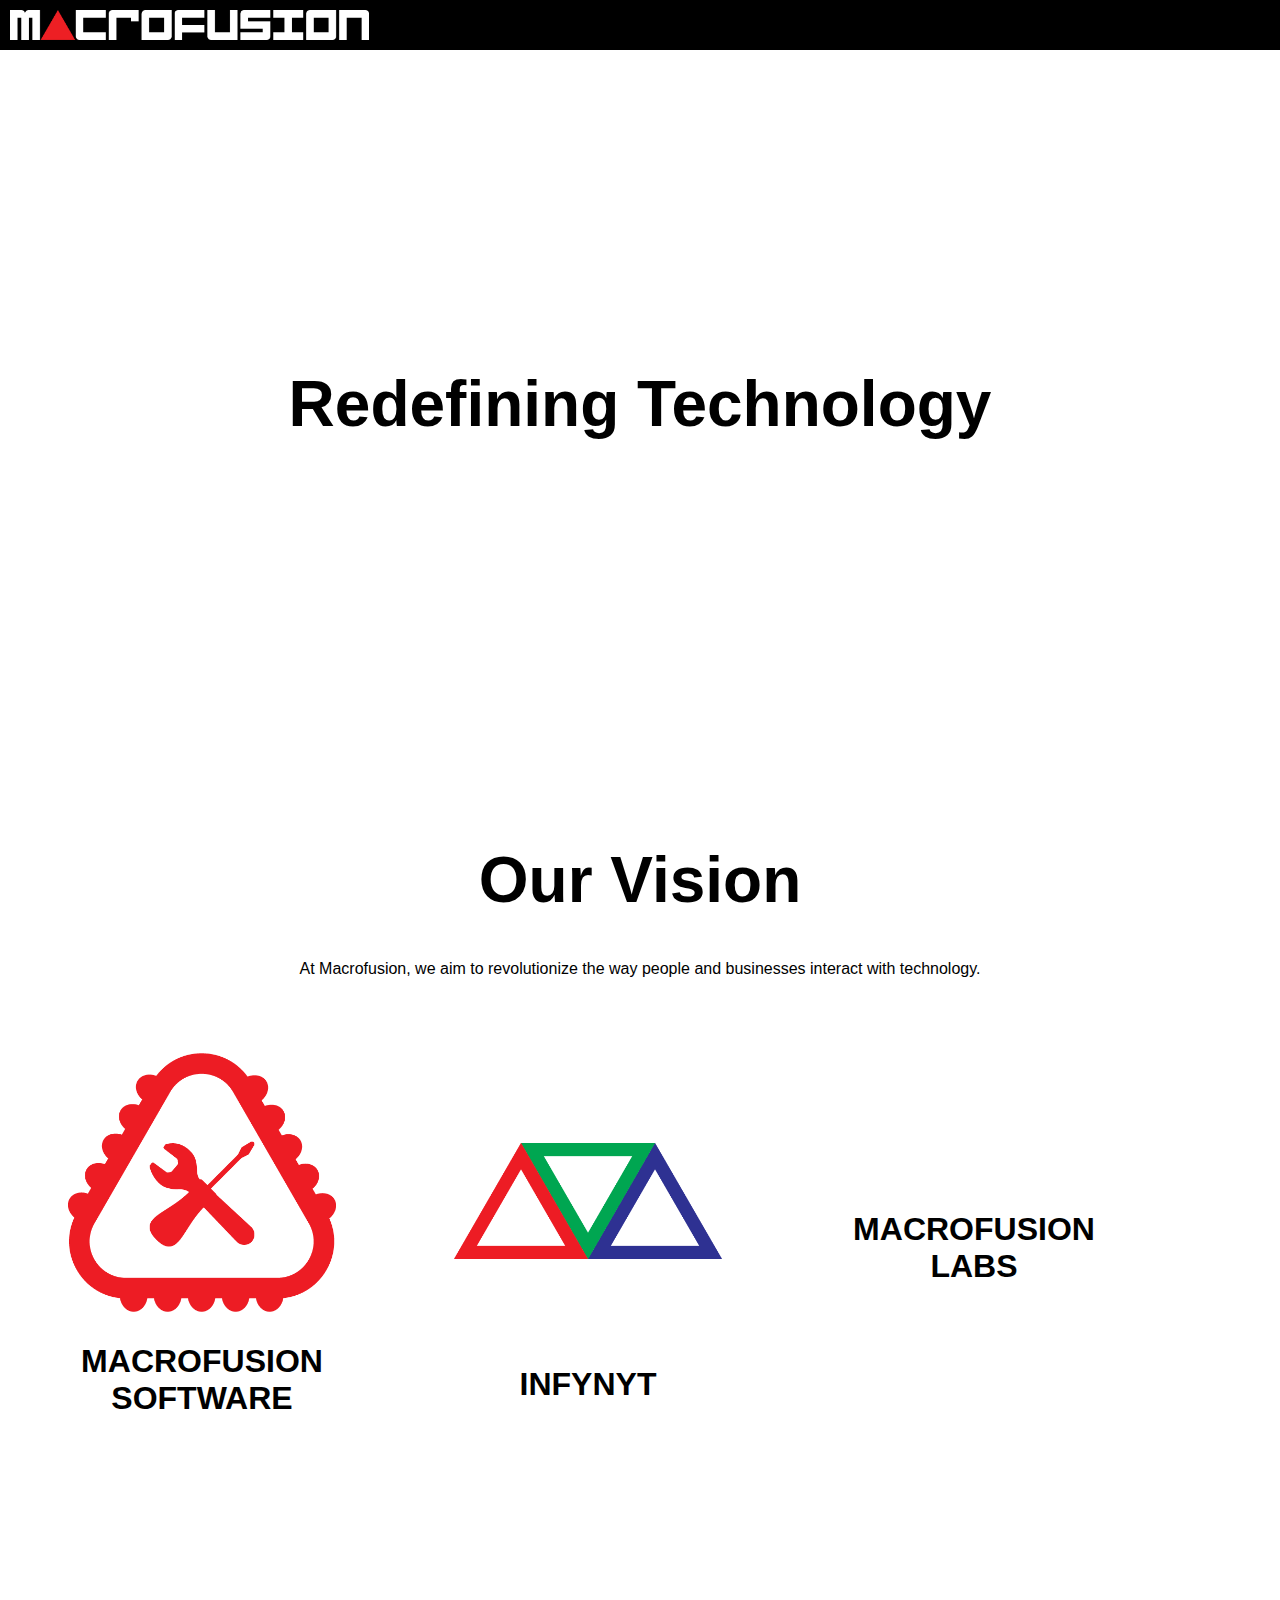
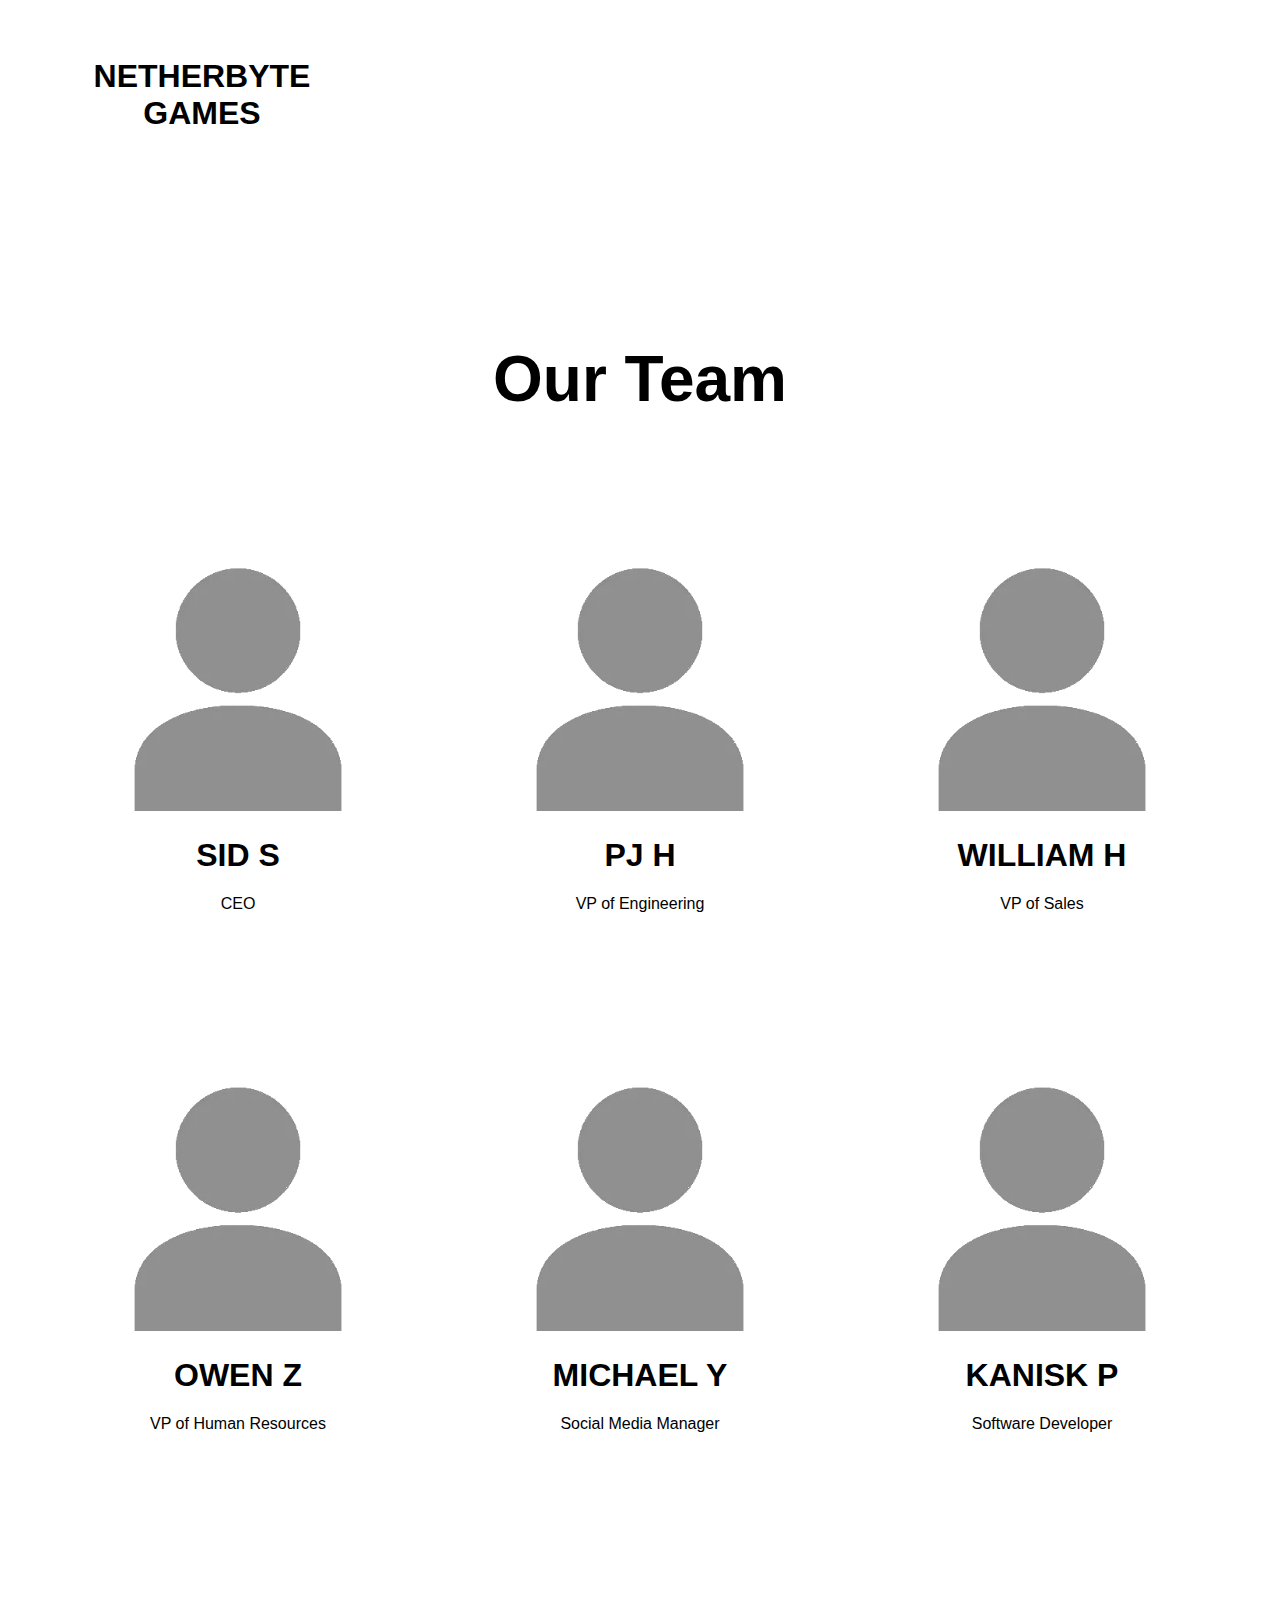
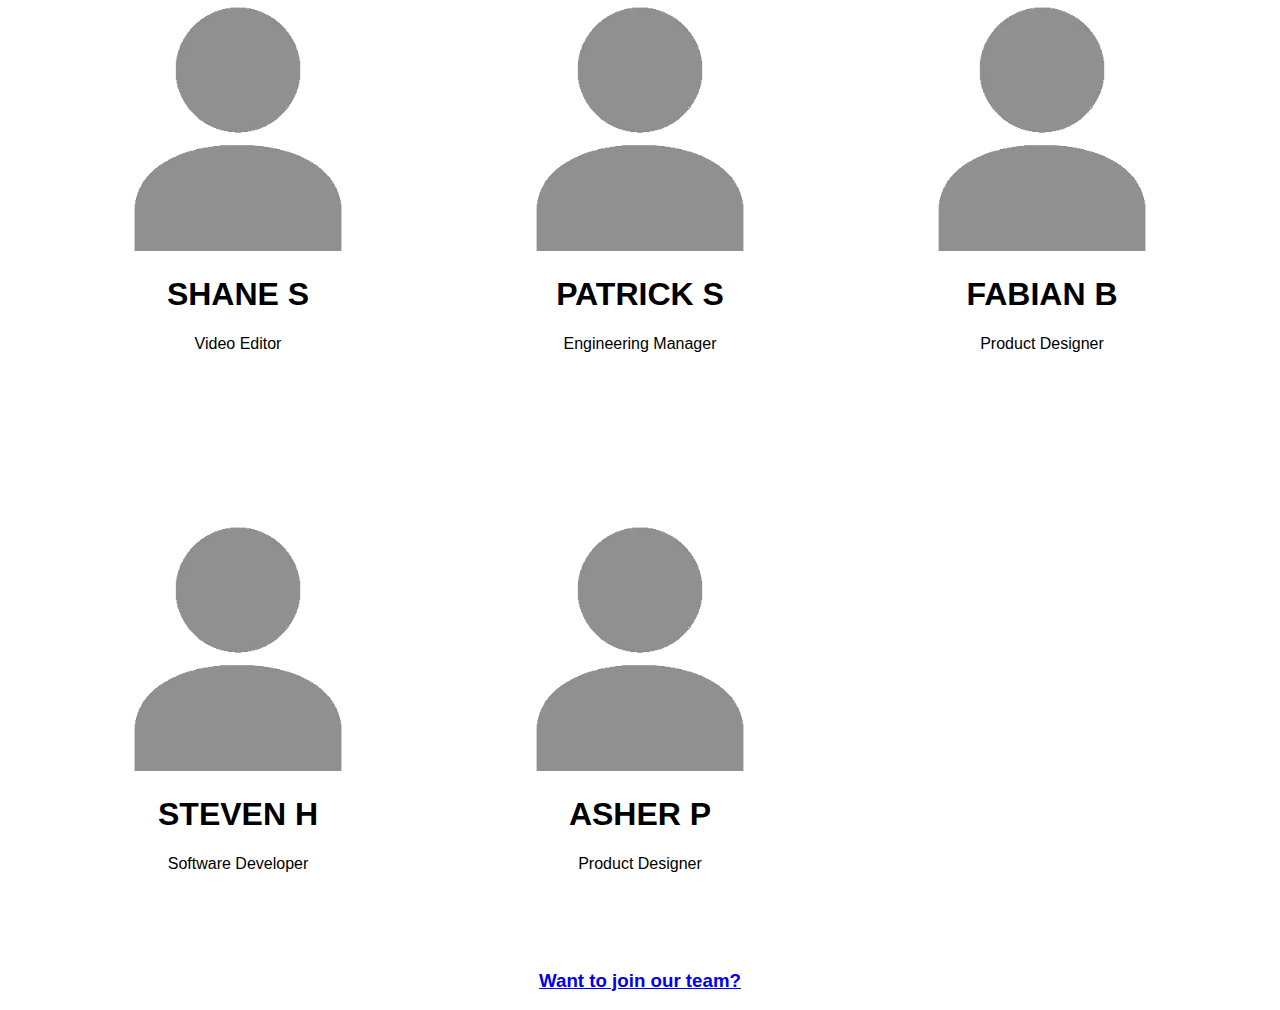
<file: index.html>
<!DOCTYPE html>
<html lang="en">

<head>
    <meta charset="UTF-8">
    <meta http-equiv="X-UA-Compatible" content="IE=edge">
    <meta name="viewport" content="width=device-width, initial-scale=1.0">
    <title>Macrofusion | Homepage</title>

    <link rel="stylesheet" href="main.css">
</head>

<body>
    <div class="container">
        <div class="header">
            <img src="assets/macrofusion-colored-banner-white.png" alt="Macrofusion" height="30px">
        </div>
        <div class="content">
            <div id="pagetop">
                <h1 class="section-title">Redefining Technology</h1>
            </div>
            <div id="vision" align="center">
                <h1 class="section-title" style="word-wrap: normal;">Our Vision</h1>
                <p>
                    At Macrofusion, we aim to revolutionize the way people and businesses interact with technology.
                </p>
            </div>
            <table id="divisions">
                <tr>
                    <td class="division clickable" onclick="window.location.href = 'software'">
                        <img src="assets/macrofusion-software.png" class="division-logo">
                        <h2 class="division-text">MACROFUSION SOFTWARE</h2>
                    </td>
                    <td class="division">
                        <img src="assets/infynyt-square.png" class="division-logo">
                        <h2 class="division-text">INFYNYT</h2>
                    </td>
                    <td class="division clickable" onclick="window.location.href = 'labs'">
                        <!-- TODO: add logo -->
                        <h2 class="division-text">MACROFUSION LABS</h2>
                    </td>
                </tr>
                <tr>
                    <td class="division">
                        <!-- TODO: add logo -->
                        <h2 class="division-text">NETHERBYTE GAMES</h2>
                    </td>
                </tr>
            </table>
            <h2 class="section-title" align="center">Our Team</h2>
            <table class="employees" align="center">
                <tr>
                    <td class="ecard">
                        <img class="empic" src="assets/pictures/blank.png">
                        <h1><strong>SID S</strong></h1>
                        <p class="job-title">CEO</p>
                    </td>
                    <td class="ecard">
                        <img class="empic" src="assets/pictures/blank.png">
                        <h1><strong>PJ H</strong></h1>
                        <p class="job-title">VP of Engineering</p>
                    </td>
                    <td class="ecard">
                        <img class="empic" src="assets/pictures/blank.png">
                        <h1><strong>WILLIAM H</strong></h1>
                        <p class="job-title">VP of Sales</p>
                    </td>
                </tr>
                <tr>
                    <td class="ecard">
                        <img class="empic" src="assets/pictures/blank.png">
                        <h1><strong>OWEN Z</strong></h1>
                        <p class="job-title">VP of Human Resources</p>
                    </td>
                    <td class="ecard">
                        <img class="empic" src="assets/pictures/blank.png">
                        <h1><strong>MICHAEL Y</strong></h1>
                        <p class="job-title">Social Media Manager</p>
                    </td>
                    <td class="ecard">
                        <img class="empic" src="assets/pictures/blank.png">
                        <h1><strong>KANISK P</strong></h1>
                        <p class="job-title">Software Developer</p>
                    </td>
                </tr>
                <tr>
                    <td class="ecard">
                        <img class="empic" src="assets/pictures/blank.png">
                        <h1><strong>SHANE S</strong></h1>
                        <p class="job-title">Video Editor</p>
                    </td>
                    <td class="ecard">
                        <img class="empic" src="assets/pictures/blank.png">
                        <h1><strong>PATRICK S</strong></h1>
                        <p class="job-title">Engineering Manager</p>
                    </td>
                    <td class="ecard">
                        <img class="empic" src="assets/pictures/blank.png">
                        <h1><strong>FABIAN B</strong></h1>
                        <p class="job-title">Product Designer</p>
                    </td>
                </tr>
                <tr>
                    <td class="ecard">
                        <img class="empic" src="assets/pictures/blank.png">
                        <h1><strong>STEVEN H</strong></h1>
                        <p class="job-title">Software Developer</p>
                    </td>
                    <td class="ecard">
                        <img class="empic" src="assets/pictures/blank.png">
                        <h1><strong>ASHER P</strong></h1>
                        <p class="job-title">Product Designer</p>
                    </td>
                </tr>
            </table>
            <a href="jobs" align="center">
                <h3>Want to join our team?</h3>
            </a>
        </div>
    </div>
</body>

</html>
</file>
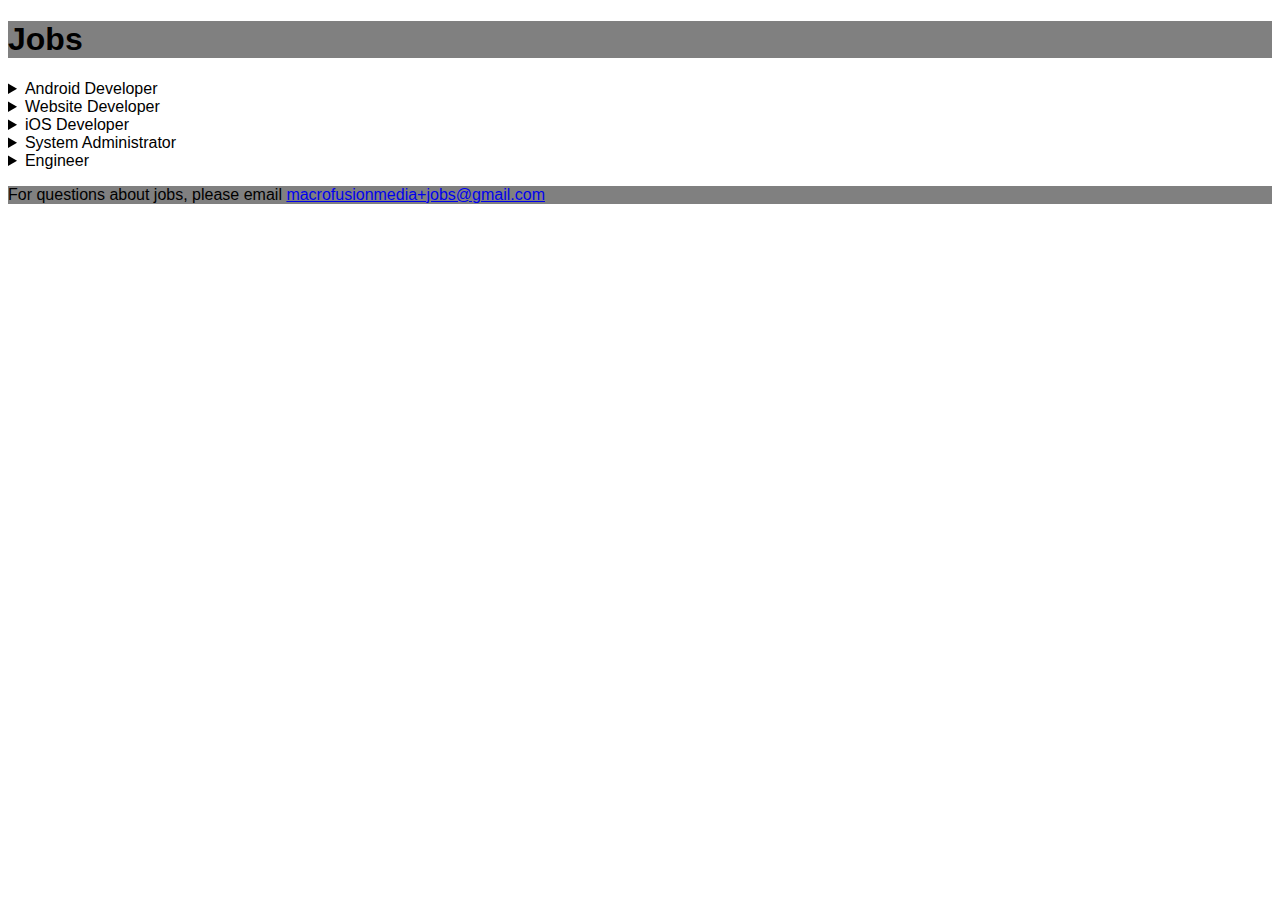
<file: jobs/index.html>
<!DOCTYPE html>
<html lang="en">

<head>
    <meta charset="UTF-8">
    <meta http-equiv="X-UA-Compatible" content="IE=edge">
    <meta name="viewport" content="width=device-width, initial-scale=1.0">
    <title>Jobs | Macrofusion</title>

    <link rel="stylesheet" href="../main.css">
    <link rel="stylesheet" href="jobs.css">
</head>

<body>
    <div class="container">
        <div class="pageheader">
            <h1>Jobs</h1>
        </div>
        <div class="descriptions">
            <details class="job-box" id="android-dev">
                <summary>Android Developer</summary>
                <h3>Duties</h3>
                <ul>
                    <li>Write and manage code</li>
                    <li>Design user interfaces</li>
                    <li>Create a good Android app</li>
                </ul>
                <h3>Requirements</h3>
                <ul>
                    <li>1 year of Kotlin and/or Android development experience and/or a diploma in a computer science
                        related field.</li>
                    <li>Full understanding of the Kotlin programming language</li>
                    <li>Decent understanding of the Android operating system</li>
                </ul>
                <h3>Location: Remote</h3>
                <a
                    href="https://docs.google.com/forms/d/e/1FAIpQLSe7_uKxIrZSXOzO-8SzPHWN8VH4c7n-0foizoDmt1A3diYmrg/viewform?usp=sf_link"><button
                        class="apply-button">Apply now!</button></a>
            </details>
            <details class="job-box" id="web-dev">
                <summary>Website Developer</summary>
                <h3>Duties</h3>
                <ul>
                    <li>Write and manage code</li>
                    <li>Design user interfaces</li>
                    <li>Create a good website</li>
                </ul>
                <h3>Requirements</h3>
                <ul>
                    <li>1 year of web development experience and/or a diploma in a computer science related field.</li>
                    <li>Full understanding of the HTML, CSS, and JavaScript programming languages</li>
                </ul>
                <h3>Location: Remote</h3>
            </details>
            <details class="job-box" id="ios-dev">
                <summary>iOS Developer</summary>
                <h3>Duties</h3>
                <ul>
                    <li>Write and manage code</li>
                    <li>Design user interfaces</li>
                    <li>Create a good iOS app</li>
                </ul>
                <h3>Requirements</h3>
                <ul>
                    <li>1 year of Swift and/or iOS development experience and/or a diploma in a computer science related
                        field.</li>
                    <li>Full understanding of the Swift programming language</li>
                    <li>Decent understanding of the iOS operating system</li>
                </ul>
                <h3>Location: Remote</h3>
            </details>
            <details class="job-box" id="sys-admin">
                <summary>System Administrator</summary>
                <h3>Duties</h3>
                <ul>
                    <li>Manage and maintain servers and computers</li>
                    <li>Select computer parts on a budget</li>
                    <li>Build computers from scratch</li>
                    <li>Repair broken and degraded computers</li>
                    <li>Configure wired and wireless networks</li>
                    <li>Assist employees in connection to the VPN</li>
                </ul>
                <h3>Requirements</h3>
                <ul>
                    <li>Must be able to lift heavy items</li>
                    <li>A good understanding of the parts of computers</li>
                    <li>Good fine motor skills</li>
                    <li>Full understanding of the inner workings of Linux</li>
                    <li>1+ year of experience in a networking-related field or a networking-related certification</li>
                    <li>Good with cable management</li>
                    <li>Full understanding of UniFi OS and UniFi networking devices</li>
                </ul>
                <h3>Location: Pittsburgh, PA, United States</h3>
            </details>
            <details class="job-box" id="engineer">
                <summary>Engineer</summary>
                <h3>Duties</h3>
                <ul>
                    <li>Create schematics for electronics</li>
                    <li>Write code for microcontrollers</li>
                    <li>Build prototype electronics</li>
                </ul>
                <h3>Requirements</h3>
                <ul>
                    <li>Knowledge of the C programming language</li>
                    <li>Full understanding of electronics and microcontrollers</li>
                    <li>1+ year of experience and/or a degree</li>
                </ul>
                <h3>Location: Pittsburgh, PA, USA</h3>
                <a
                    href="https://docs.google.com/forms/u/1/d/e/1FAIpQLSc5bJM9ZLVQvhZPrzj5spaK5GoqTA29XqjLyhMq6CMrBiv-DA/viewform"><button
                        class="apply-button">Apply now!</button></a>
            </details>
            <div class="ab-footer">
                <p>For questions about jobs, please email <a
                        href="mailto:macrofusionmedia+jobs@gmail.com">macrofusionmedia+jobs@gmail.com</a></p>
            </div>
        </div>
    </div>
</body>

</html>
</file>
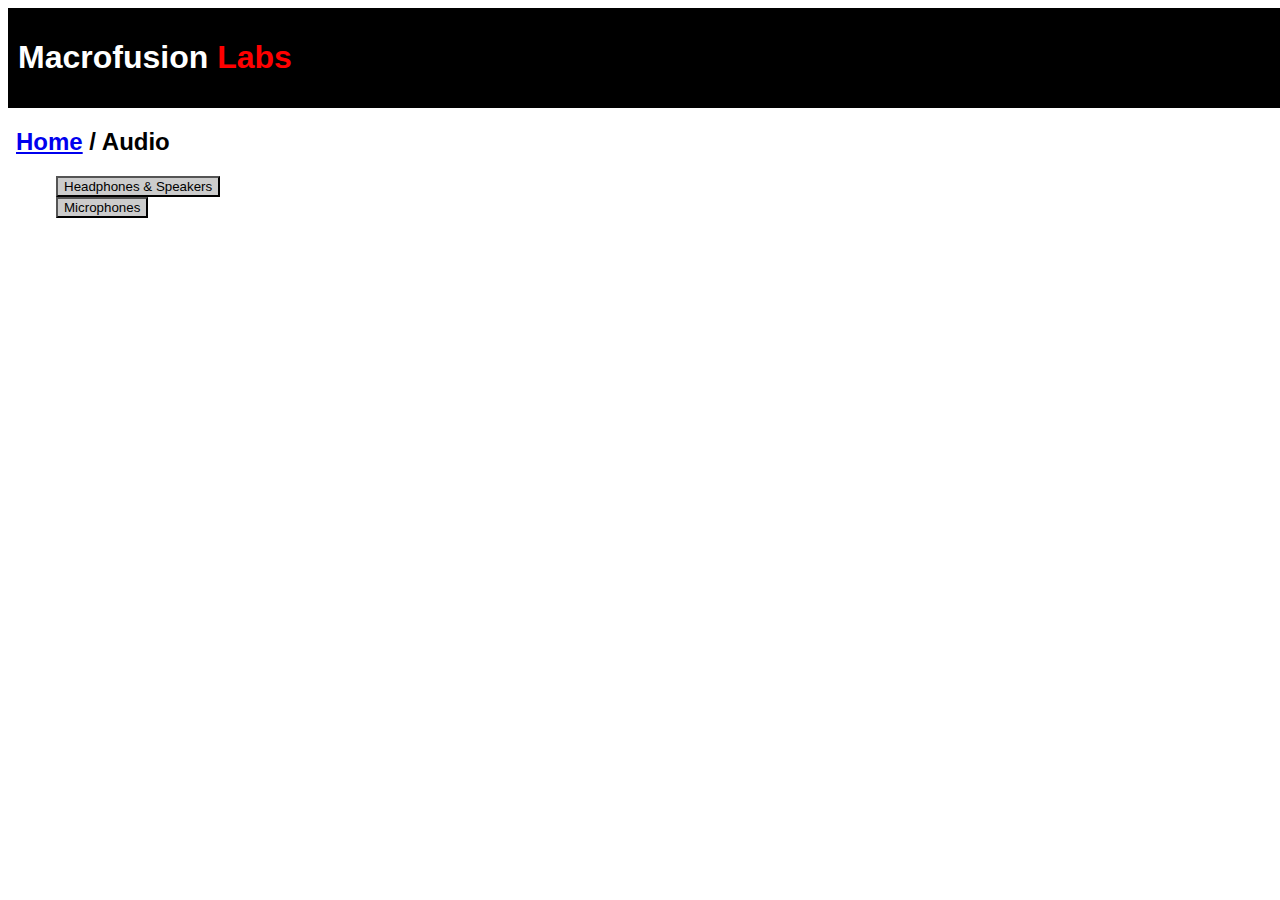
<file: labs/audio/index.html>
<!DOCTYPE html>
<html lang="en">

<head>
    <meta charset="UTF-8">
    <meta http-equiv="X-UA-Compatible" content="IE=edge">
    <meta name="viewport" content="width=device-width, initial-scale=1.0">
    <title>Audio | Macrofusion Labs</title>

    <link rel="stylesheet" href="../labs.css">
</head>

<body>
    <div class="container">
        <div class="header">
            <h1>Macrofusion <span class="red"><strong>Labs</strong></span></h1>
        </div>
        <div class="content">
            <h2><a href="../index.html">Home</a> / Audio</h2>
            <ul>
                <li>
                    <button class="product-section" onclick="window.location.href = 'outputs'">Headphones &
                        Speakers</button>
                </li>
                <li>
                    <button class="product-section" onclick="window.location.href = 'inputs'">Microphones</button>
                </li>
            </ul>
        </div>
    </div>
</body>

</html>
</file>
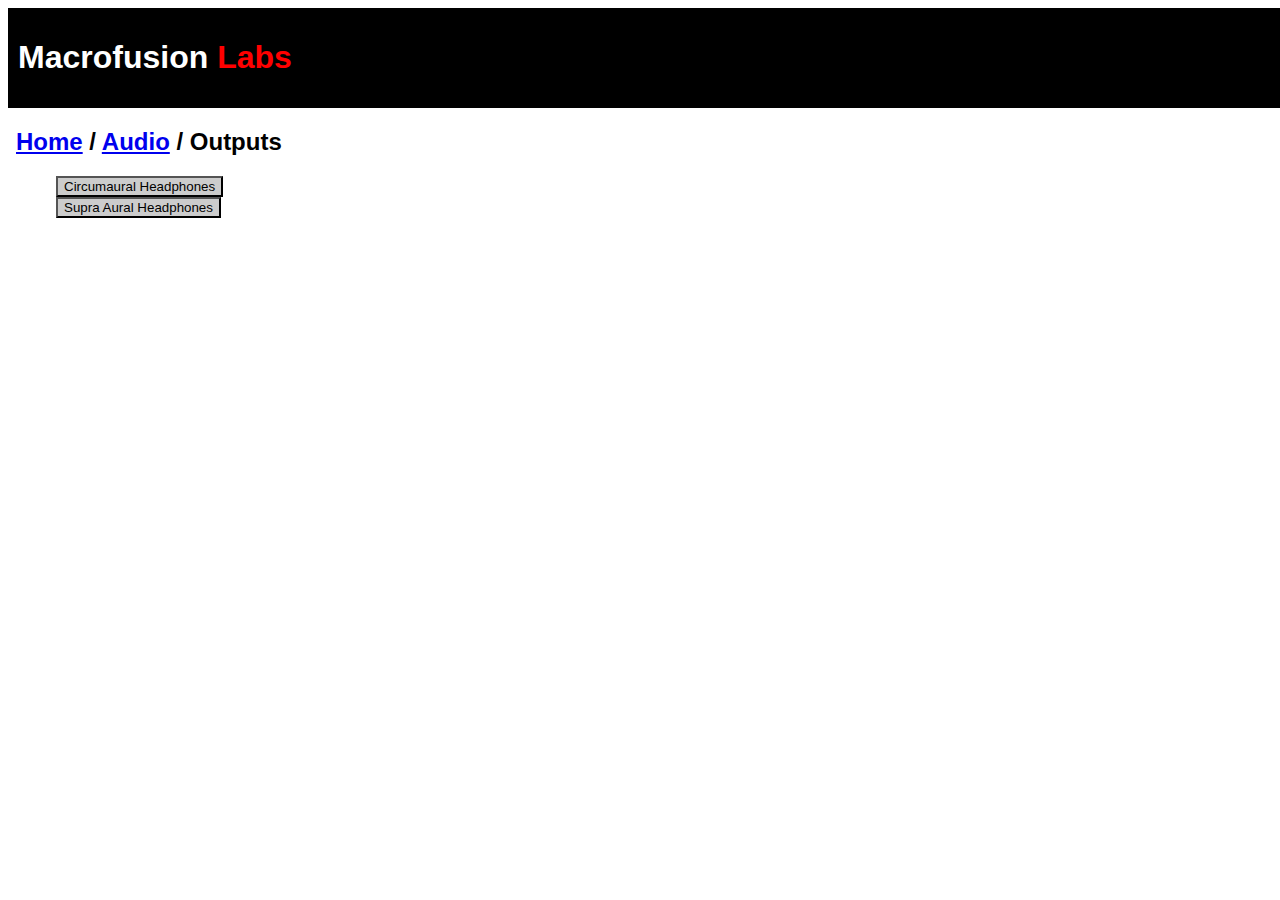
<file: labs/audio/outputs/index.html>
<!DOCTYPE html>
<html lang="en">

<head>
    <meta charset="UTF-8">
    <meta http-equiv="X-UA-Compatible" content="IE=edge">
    <meta name="viewport" content="width=device-width, initial-scale=1.0">
    <title>Audio Outputs | Macrofusion Labs</title>

    <link rel="stylesheet" href="../../labs.css">
</head>

<body>
    <div class="container">
        <div class="header">
            <h1>Macrofusion <span class="red"><strong>Labs</strong></span></h1>
        </div>
        <div class="content">
            <h2><a href="../../index.html">Home</a> / <a href="../../index.html">Audio</a> / Outputs</h2>
            <ul>
                <li>
                    <button class="product-section" onclick="window.location.href = 'circumaural'">Circumaural
                        Headphones</button>
                </li>
                <li>
                    <button class="product-section" onclick="window.location.href = 'supraaural'">Supra Aural
                        Headphones</button>
                </li>
            </ul>
        </div>
    </div>
</body>

</html>
</file>
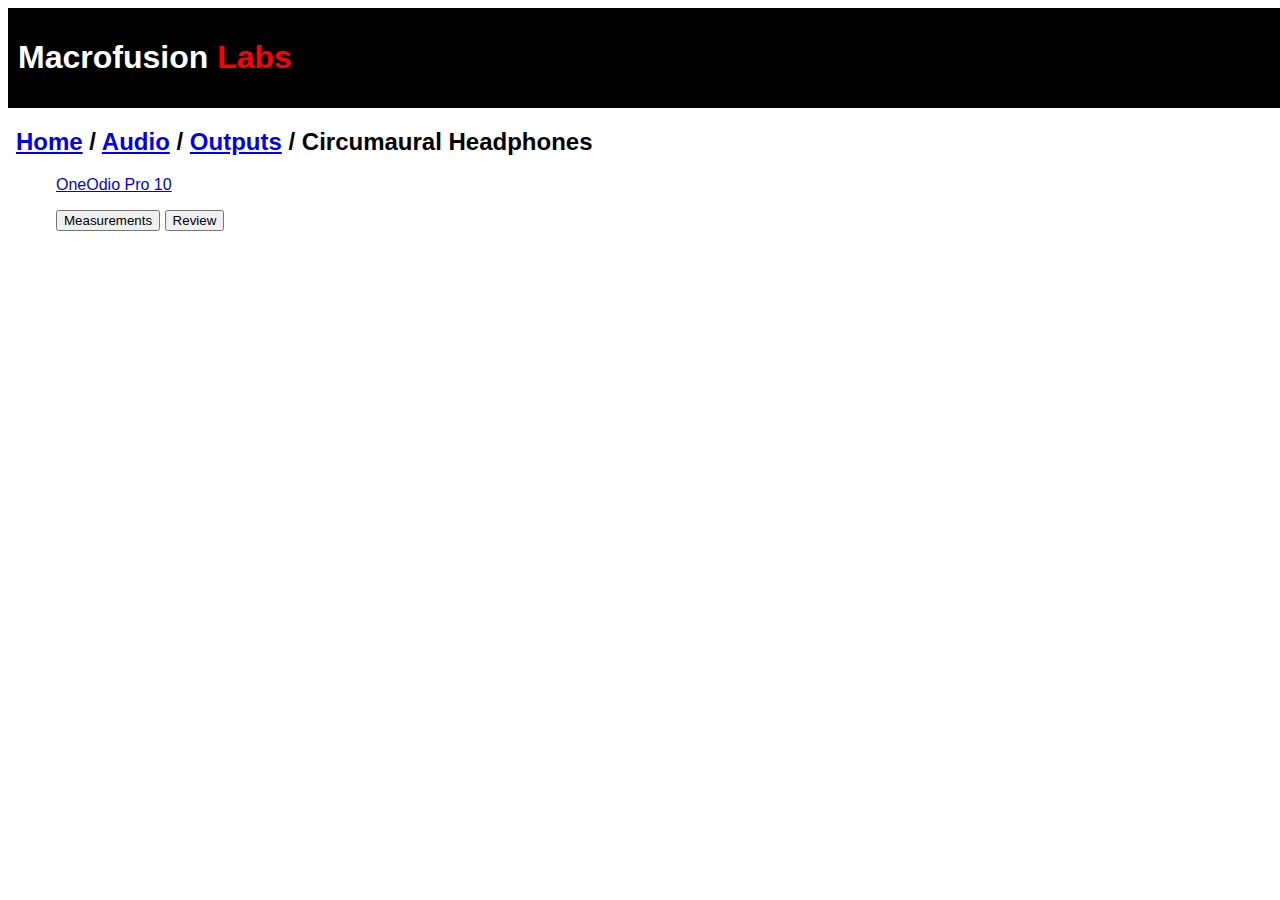
<file: labs/audio/outputs/circumaural/index.html>
<!DOCTYPE html>
<html lang="en">

<head>
    <meta charset="UTF-8">
    <meta http-equiv="X-UA-Compatible" content="IE=edge">
    <meta name="viewport" content="width=device-width, initial-scale=1.0">
    <title>Circumaural Headphones | Macrofusion Labs</title>

    <link rel="stylesheet" href="../../../labs.css">
</head>

<body>
    <div class="container">
        <div class="header">
            <h1>Macrofusion <span class="red"><strong>Labs</strong></span></h1>
        </div>
        <div class="content">
            <h2><a href="../../../index.html">Home</a> / <a href="../../index.html">Audio</a> / <a
                    href="../index.html">Outputs</a> / Circumaural Headphones</h2>
            <ul>
                <li>
                    <p><a href="oneodio-pro-10_51653a32a7dae83e.html">OneOdio Pro 10</a></p>
                    <button
                        onclick="window.location.href = 'oneodio-pro-10_51653a32a7dae83e#measurements'">Measurements</button>
                    <button
                        onclick="window.location.href = 'oneodio-pro-10_51653a32a7dae83e.html#review'">Review</button>
                </li>
            </ul>
        </div>
    </div>
</body>

</html>
</file>
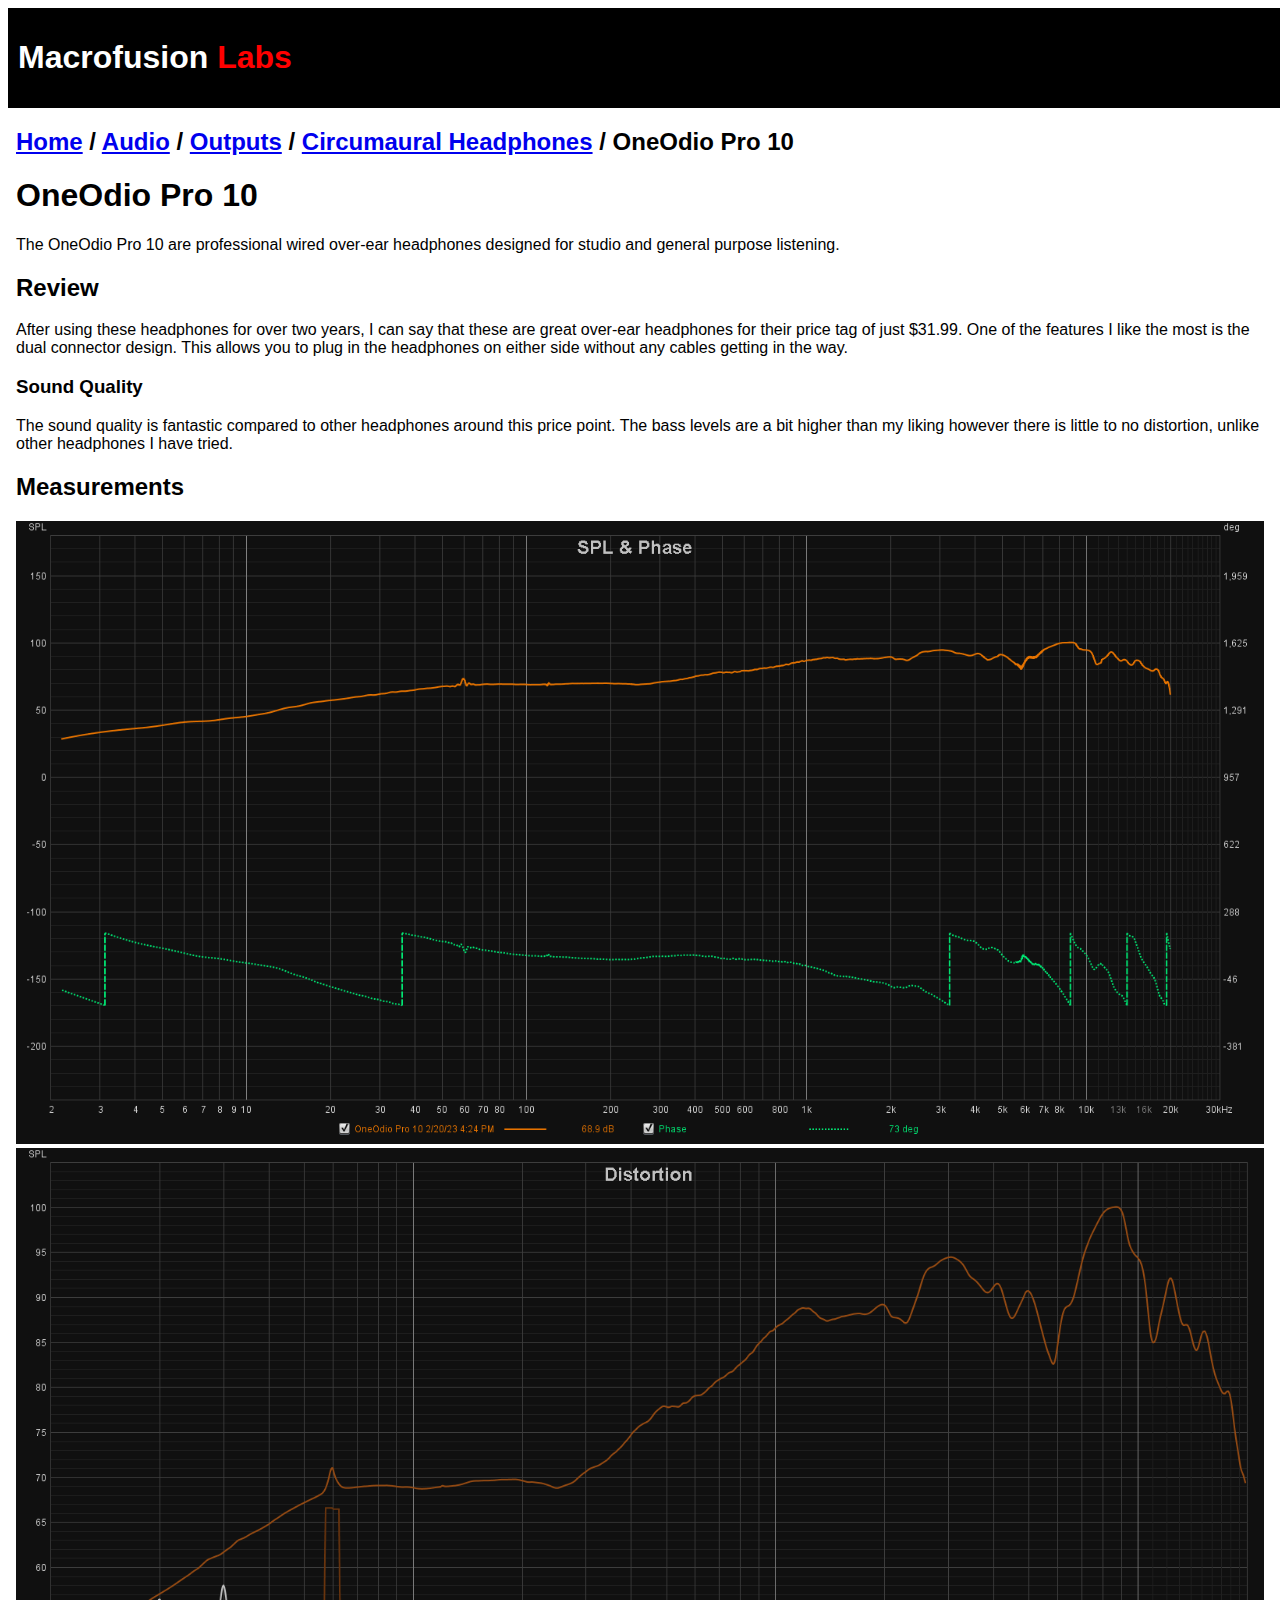
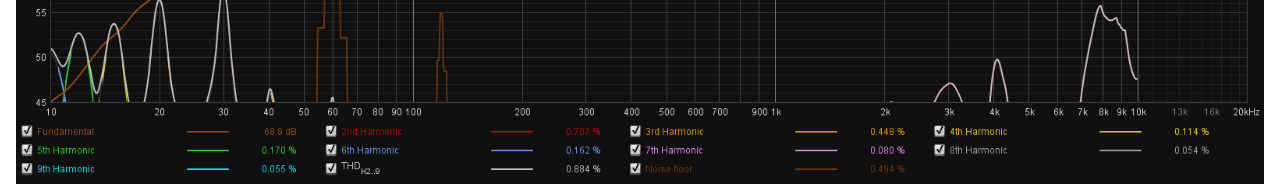
<file: labs/audio/outputs/circumaural/oneodio-pro-10_51653a32a7dae83e.html>
<!DOCTYPE html>
<html lang="en">

<head>
    <meta charset="UTF-8">
    <meta http-equiv="X-UA-Compatible" content="IE=edge">
    <meta name="viewport" content="width=device-width, initial-scale=1.0">
    <title>Circumaural Headphones | Macrofusion Labs</title>

    <link rel="stylesheet" href="../../../labs.css">
</head>

<body>
    <div class="container">
        <div class="header">
            <h1>Macrofusion <span class="red"><strong>Labs</strong></span></h1>
        </div>
        <div class="content">
            <h2><a href="../../../index.html">Home</a> / <a href="../../index.html">Audio</a> / <a
                    href="../index.html">Outputs</a> / <a href="index.html">Circumaural Headphones</a> / OneOdio Pro 10
            </h2>
            <div id="summary">
                <h1>OneOdio Pro 10</h1>
                <p>
                    The OneOdio Pro 10 are professional wired over-ear headphones designed for studio and general
                    purpose listening.
                </p>
            </div>
            <div id="review">
                <h2>Review</h2>
                <p>
                    After using these headphones for over two years, I can say that these are great over-ear headphones
                    for their price tag of just $31.99. One of the features I like the most is the dual connector
                    design. This allows you to plug in the headphones on either side without any cables getting in the
                    way.
                    <br>
                </p>
                <h3>Sound Quality</h3>
                <p>
                    The sound quality is fantastic compared to other headphones around this price point. The bass levels
                    are a bit higher than my liking however there is little to no distortion, unlike other headphones I
                    have tried.
                </p>
            </div>
            <div id="measurements">
                <h2>Measurements</h2>
                <img class="measurement"
                    src="../../../assets/measurements/oneodio-pro-10_51653a32a7dae83e/OneOdio Pro 10 - SPL.png"
                    alt="OneOdio Pro 10 - SPL.png">
                <img class="measurement"
                    src="../../../assets/measurements/oneodio-pro-10_51653a32a7dae83e/OneOdio Pro 10 - Distortion.png"
                    alt="OneOdio Pro 10 - Distortion.png">
            </div>
        </div>
    </div>
</body>

</html>
</file>
<file: main.css>
@font-face {
    font-family: 'Bump-It-Up';
    src: url('assets/bump-it-up.ttf') format('truetype');
}

.header {
    background-color: black;
    position: fixed;
    top: 0px;
    left: 0px;
    height: fit-content;
    width: 100%;
    color: white;
    padding: 10px;
    vertical-align: middle;
    display: flex;
    align-items: center;
    z-index: 9999999;
}

.footer {
    background-color: black;
    color: white;
}

.pageheader,
.ab-footer {
    background-color: gray;
    width: 100%;
    height: fit-content;
}

* {
    font-family: 'Cantarell', 'Trebuchet MS', 'Lucida Sans Unicode', 'Lucida Grande', 'Lucida Sans', Arial, sans-serif;
}

.red {
    color: red;
}

#pagetop {
    width: 100%;
    text-align: center;
    padding: 25% 0;
    height: 50%
}

.employees {
    text-align: center;
}

.ecard {
    width: 30%;
    padding: 5%;
}

.divisions {
    display: flex;
    flex-wrap: wrap;
    width: 100%
}

.division {
    text-align: center;
    width: 30vw;
    height: 30vw;
    box-sizing: border-box;
    padding: 5%;

}

.division-text {
    font-size: xx-large;
}

.division-logo {
    width: 100%;
}

.section-title {
    font-size: 64px;
}

.job-title {
    font-size: medium;
}

.clickable {
    cursor: pointer;
}

.empic {
    width: 100%;
}
</file>
<file: jobs/jobs.css>
.apply-button {
    padding: 20px;
    color: white;
    font-size: large;
    background-color: #ff0000;
}
</file>
<file: labs/labs.css>
.product-section {
    background-color: #cccccc;
}

img {
    max-width: 100%;
    height: auto;
}

ul {
    list-style-type: none;
}



@font-face {
    font-family: 'Bump-It-Up';
    src: url('assets/bump-it-up.ttf') format('truetype');
}

body {
    padding: 0;
}

.content {
    margin: 8px;
}

.header {
    left: 0;
    background-color: black;
    height: fit-content;
    width: 100%;
    color: white;
    padding: 10px;
    vertical-align: middle;
}

.footer {
    background-color: black;
    color: white;
}

.pageheader,
.ab-footer {
    background-color: gray;
    width: 100%;
    height: fit-content;
}

* {
    font-family: 'Cantarell', 'Trebuchet MS', 'Lucida Sans Unicode', 'Lucida Grande', 'Lucida Sans', Arial, sans-serif;
}

.red {
    color: red;
}

#pagetop {
    width: 100%;
    text-align: center;
    padding: 25% 0;
    height: 50%
}

.employees {
    text-align: center;
}

.ecard {
    width: 30%;
    padding: 5%;
}

.divisions {
    display: flex;
    flex-wrap: wrap;
    width: 100%
}

.division {
    text-align: center;
    width: 30vw;
    height: 30vw;
    box-sizing: border-box;
    padding: 5%;

}

.division-text {
    font-size: xx-large;
}

.division-logo {
    width: 100%;
}

.section-title {
    font-size: 64px;
}

.job-title {
    font-size: medium;
}

.clickable {
    cursor: pointer;
}

.empic {
    width: 100%;
}
</file>
